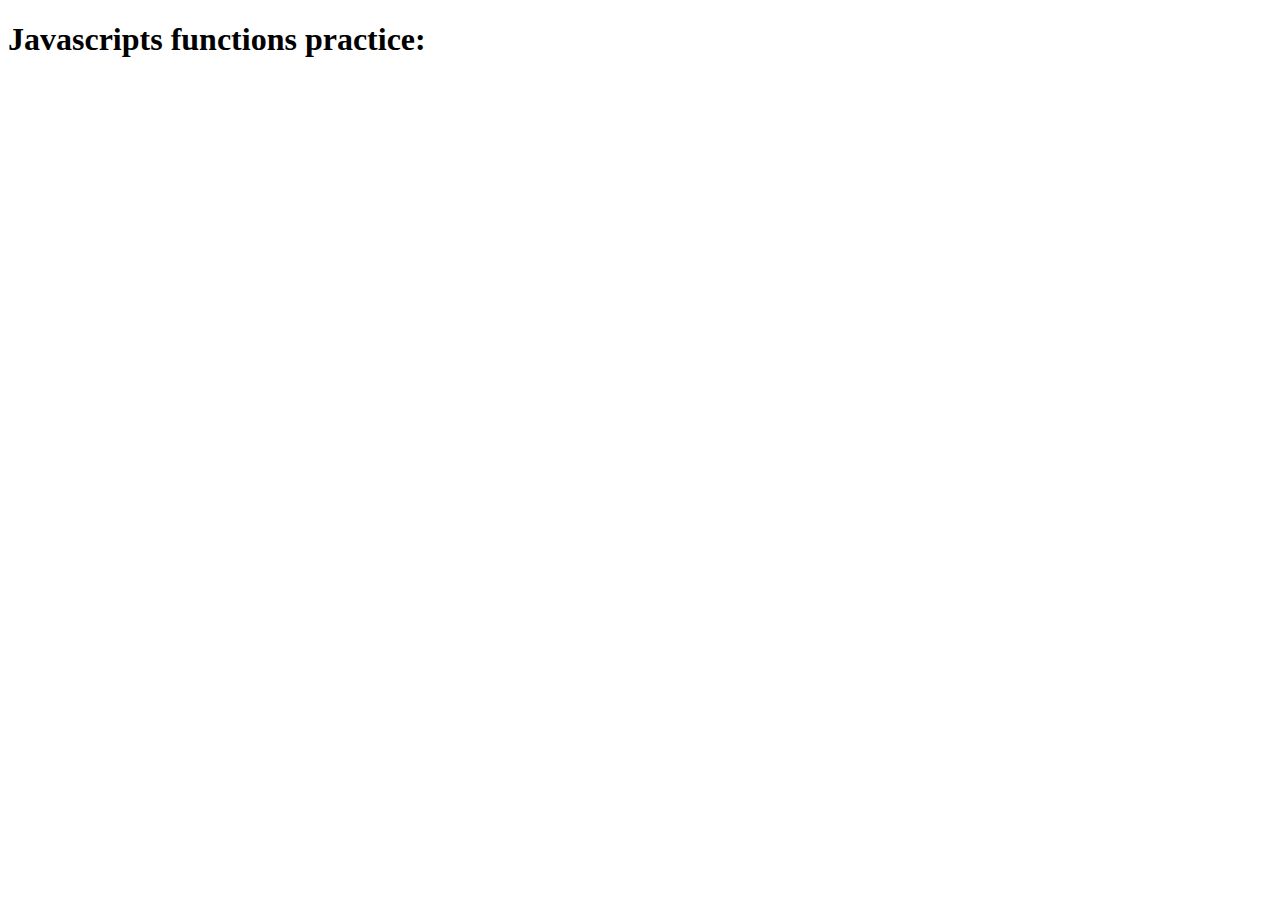
<file: index.html>
<!DOCTYPE html>
<html lang="en">
<head>
    <meta charset="UTF-8">
    <meta name="viewport" content="width=device-width, initial-scale=1.0">
    <meta http-equiv="X-UA-Compatible" content="ie=edge">
    <title>JS</title>
    <script src="index.js"></script>
</head>
<body>
   <h1>Javascripts  functions practice:</h1> 
   
</body>
</html>
</file>
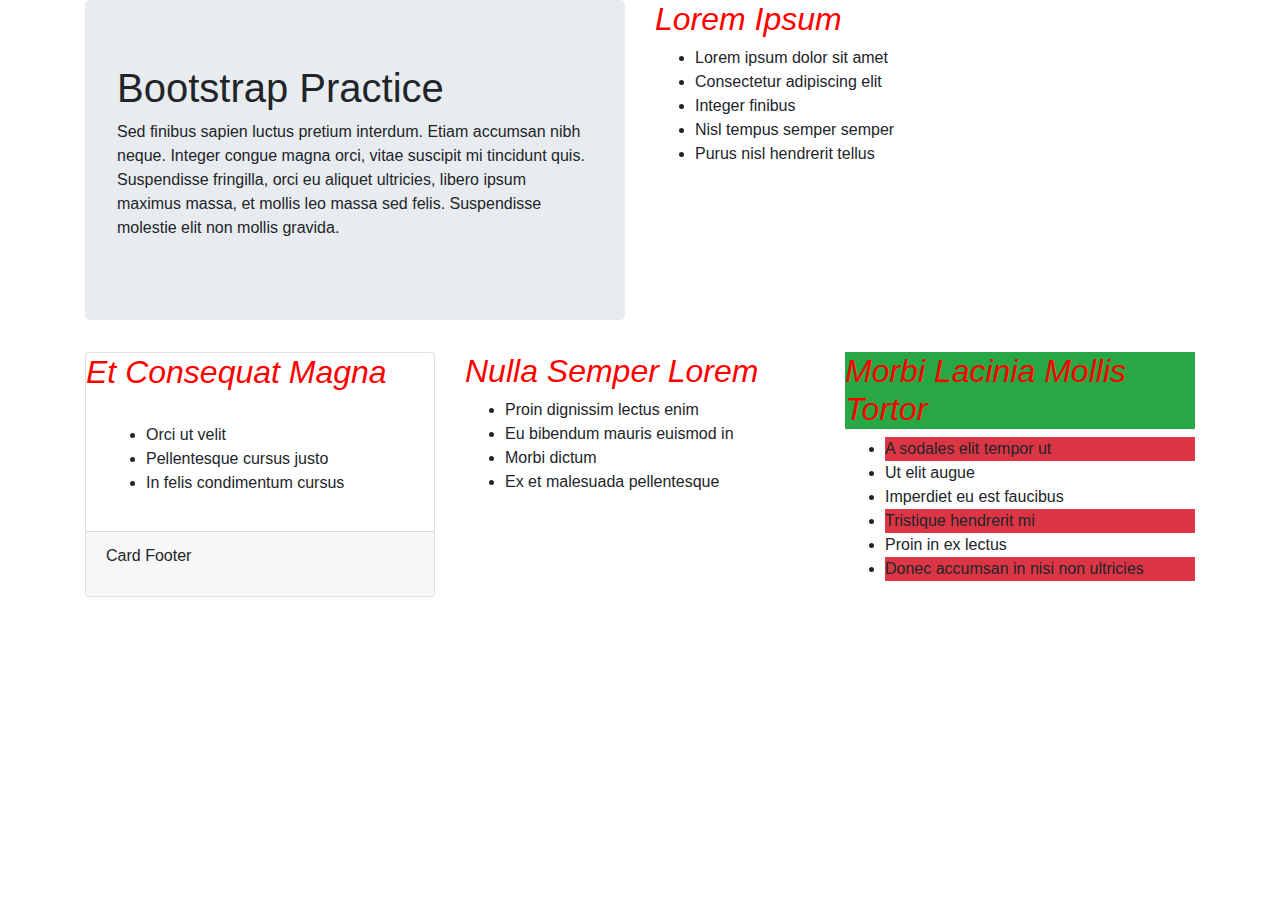
<file: bootstrap-practice/index.html>
<!DOCTYPE html>
<html lang="en">
<head>
    <meta charset="UTF-8">
    <meta name="viewport" content="width=device-width, initial-scale=1.0">
    <meta http-equiv="X-UA-Compatible" content="ie=edge">
    <title>Bootstrap practice</title>
    <link href="css/bootstrap.css" rel="stylesheet" type="text/css">
    <link href="css/index.css" rel="stylesheet" type="text/css">
  
</head>
<body>
  <div class="container">
    <div class="row">
      <div class="col-md-6">
        <div class="jumbotron">
          <h1>Bootstrap Practice</h1>
          <p>Sed finibus sapien luctus pretium interdum. Etiam accumsan nibh neque. Integer congue magna orci, vitae suscipit mi tincidunt quis. Suspendisse fringilla, orci eu aliquet ultricies, libero ipsum maximus massa, et mollis leo massa sed felis. Suspendisse molestie elit non mollis gravida.</p>
        </div>
      </div>
      <div class="col-md-6">
        <div class="well">
          <h2>Lorem Ipsum</h2>
          <ul>
            <li>Lorem ipsum dolor sit amet</li>
            <li>Consectetur adipiscing elit</li>
            <li>Integer finibus</li>
            <li>Nisl tempus semper semper</li>
            <li>Purus nisl hendrerit tellus</li>
          </ul>
        </div>
      </div>
    </div>
    <div class="row">
      <div class="col-md-4">
        <div class="card card-info">
          <div class="card-heading">
            <h2 class="card-title">Et Consequat Magna</h2>
          </div>
          <div class="card-body">
            <ul>
              <li>Orci ut velit</li>
              <li>Pellentesque cursus justo</li>
              <li>In felis condimentum cursus</li>
            </ul>
          </div>
          <div class="card-footer">
            <p>Card Footer</p>
          </div>
        </div>
      </div>
      <div class="col-md-4">
        <h2>Nulla Semper Lorem</h2>
        <ul>
          <li>Proin dignissim lectus enim</li>
          <li>Eu bibendum mauris euismod in</li>
          <li>Morbi dictum</li>
          <li>Ex et malesuada pellentesque</li>
        </ul>
      </div>
      <div class="col-md-4">
        <h2 class="bg-success">Morbi Lacinia Mollis Tortor</h2>
        <ul>
          <li class="bg-danger">A sodales elit tempor ut</li>
          <li>Ut elit augue</li>
          <li>Imperdiet eu est faucibus</li>
          <li class="bg-danger">Tristique hendrerit mi</li>
          <li>Proin in ex lectus</li>
          <li class="bg-danger">Donec accumsan in nisi non ultricies</li>
        </ul>
      </div>
    </div>
  </div>
</body>
</html>
</file>
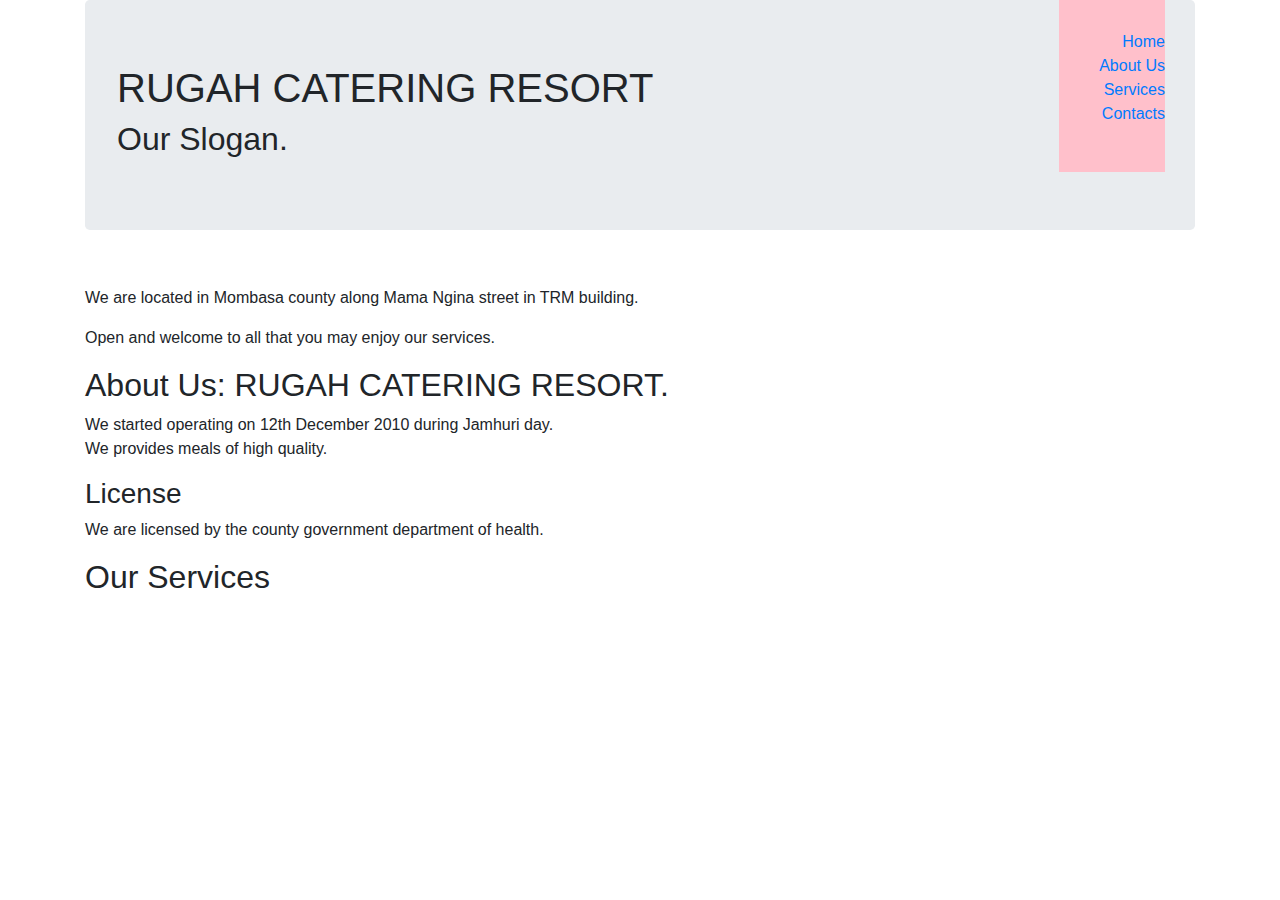
<file: Catering1/index.html>
<!DOCTYPE html>
<html lang="en">
<head>
    <meta charset="UTF-8">
    <meta name="viewport" content="width=device-width, initial-scale=1.0">
    <meta http-equiv="X-UA-Compatible" content="ie=edge">
    <title>Document</title>
    <link href="css/bootstrap.css" rel="stylesheet" type="text/css">

    <link rel="stylesheet" type="text/css" href="index.css">
</head>
<body>
    <div class="container">
    <nav>
        <ul>
            <li><a href="#home">Home</a></li>
            <li><a href="#about">About Us</a></li>
            <li><a href="#services">Services</a></li>
            <li><a href="#contacts">Contacts</a></li>
            
        </ul>
    </nav>
    <div id="#home">
        <div class="jumbotron">
<h1>RUGAH CATERING RESORT</h1>
<h2>Our Slogan.</h2>
</div>
<img>
<p>We are located in <span class loc>Mombasa county along Mama Ngina street in TRM building.</span><Mombasa></p>
<p>Open and welcome to all that you may enjoy our services.</p>

</div>
<div id="#about">
    <h2>About Us: RUGAH CATERING RESORT.</h2>
    <P>We started operating on 12th December 2010 during Jamhuri day.<br>We provides meals of high quality.</P>
<h3>License</h3>
<p>We are licensed by the county government department of health.</p>
</div>
<div id="#services">
    <h2>Our Services </h2>


</div>
</div>
</body>
</html>
</file>
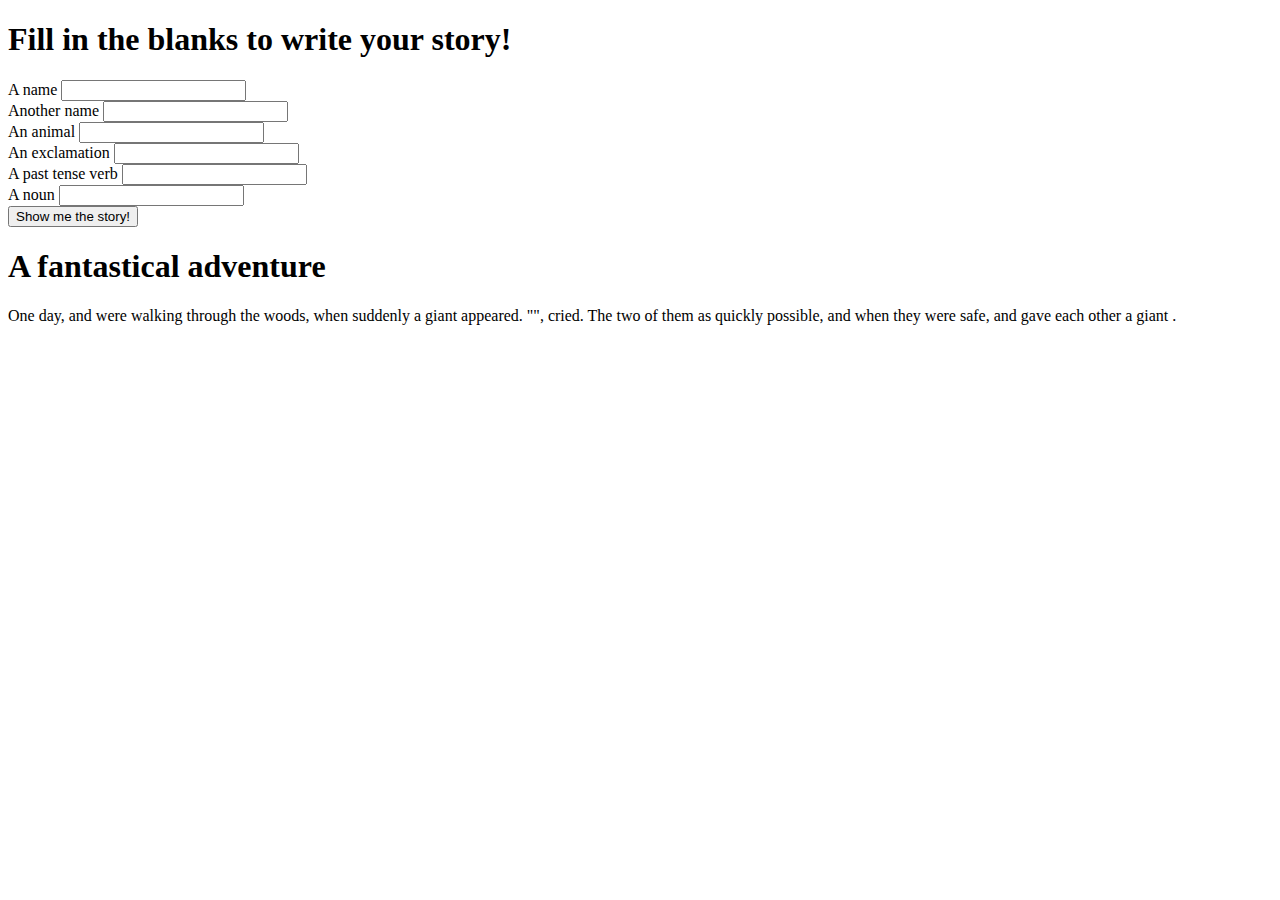
<file: Flashcard/index.html>
<!DOCTYPE html>
<html lang="en">
<head>
    <meta charset="UTF-8">
    <meta name="viewport" content="width=device-width, initial-scale=1.0">
    <meta http-equiv="X-UA-Compatible" content="ie=edge">
    <title>Flashcard.</title>
    <href="css/bootstrap.css" link="stylesheet" type="text/css">
    <href="css/index.css" link="stylesheet" type="text/css">
    <script src="js/jquery-3.4.1.js"></script>
    <script src="js/index.js"></script>
</head>
<body>
    <div class="container">
        <h1>Fill in the blanks to write your story!</h1>
        <div id="blanks">
           <form>
              <div class="form-group">
                 <label for="person1">A name</label>
                 <input id="person1" class="form-control" type="text">
              </div>
              <div class="form-group">
                 <label for="person2">Another name</label>
                 <input id="person2" class="form-control" type="text">
              </div>
              <div class="form-group">
                 <label for="animal">An animal</label>
                 <input id="animal" class="form-control" type="text">
              </div>
              <div class="form-group">
                 <label for="exclamation">An exclamation</label>
                 <input id="exclamation" class="form-control" type="text">
              </div>
              <div class="form-group">
                 <label for="verb">A past tense verb</label>
                 <input id="verb" class="form-control" type="text">
              </div>
              <div class="form-group">
                 <label for="noun">A noun</label>
                 <input id="noun" class="form-control" type="text">
              </div>
              <button type="submit" class="btn">Show me the story!</button>
           </form>
        </div>
        <div id="story">
           <h1>A fantastical adventure</h1>
           <p>One day, <span class="person1"></span> and <span class="person2"></span> were walking through the woods, when suddenly a giant <span class="animal"></span> appeared. "<span class="exclamation"></span>", <span class="person1"></span> cried. The two of them <span class="verb"></span> as quickly possible, and when they were safe, <span class="person1"></span> and <span class="person2"></span> gave each other a giant <span class="noun"></span>.</p>
        </div>
     </div>
</body>
</html>
</file>
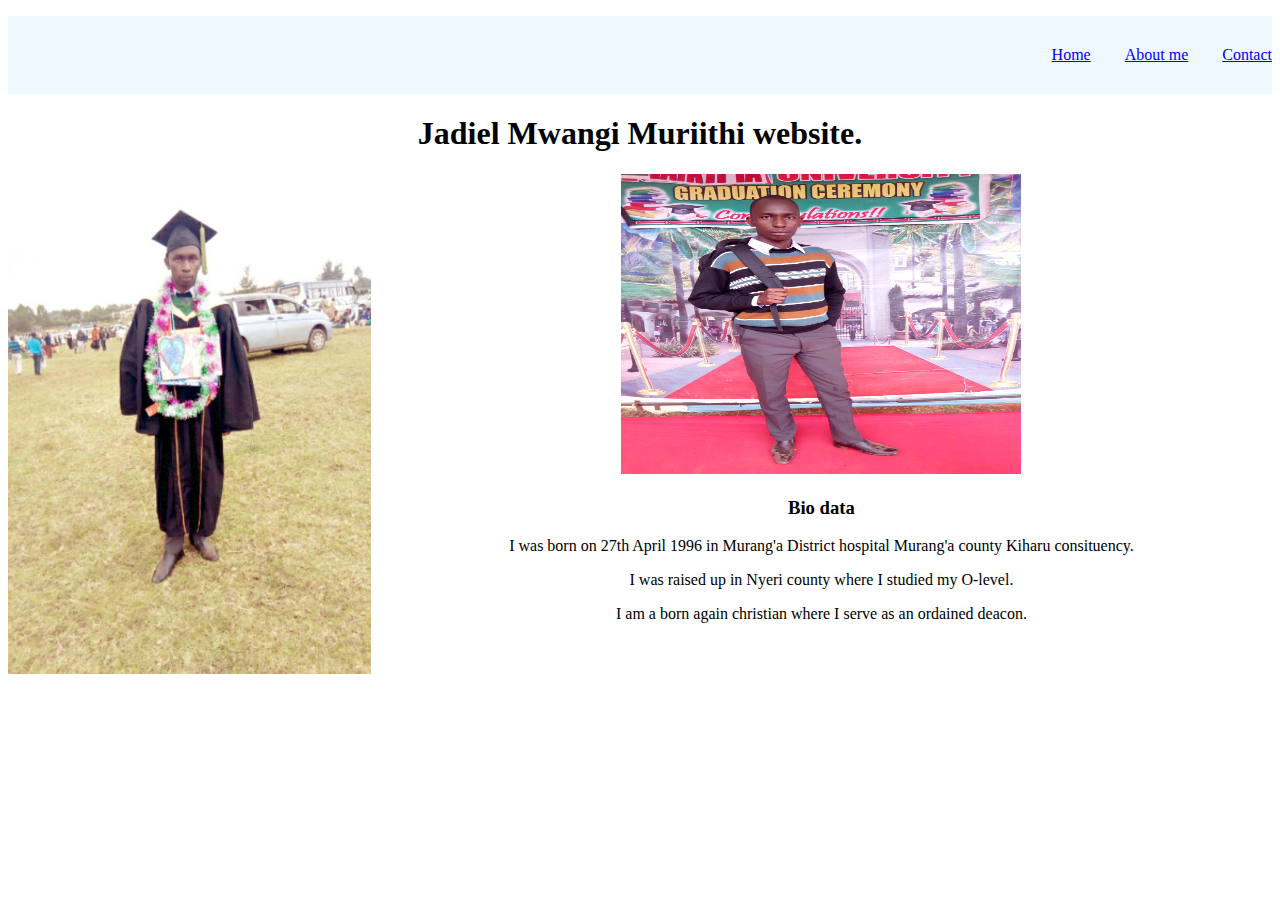
<file: PREP/index.html>
<!DOCTYPE html>
<html lang="en">
<head>
    <meta charset="UTF-8">
    <meta name="viewport" content="width=device-width, initial-scale=1.0">
    <meta http-equiv="X-UA-Compatible" content="ie=edge">
    <title>My website</title>
    <link rel="stylesheet" type="text/css" href="index.css">
</head>
<body>

   <nav>
       <ul>
        <li><a href="#home">Home</a></li>
        <li><a href="#about">About me</a></li>
        <li><a href="#contact">Contact</a></li>
       </ul>
   </nav>
   <div id="home">
    <h1>Jadiel Mwangi Muriithi website.</h1>
    <img id="img" src="./image/mwas.jpg" height="500px" with="700px">
    <img src="./image/mwass.jpg" height=300px width="400px">
    <div id="bio">
    <h3>Bio data</h3>
      <p>I was born on 27th April 1996 in Murang'a District hospital Murang'a county Kiharu consituency.</p>
      <P>I was raised up in Nyeri county where I studied my O-level.</P>
      <p>I am a born again christian where I serve as an ordained deacon.</
   </div>
</body>
</html>
</file>
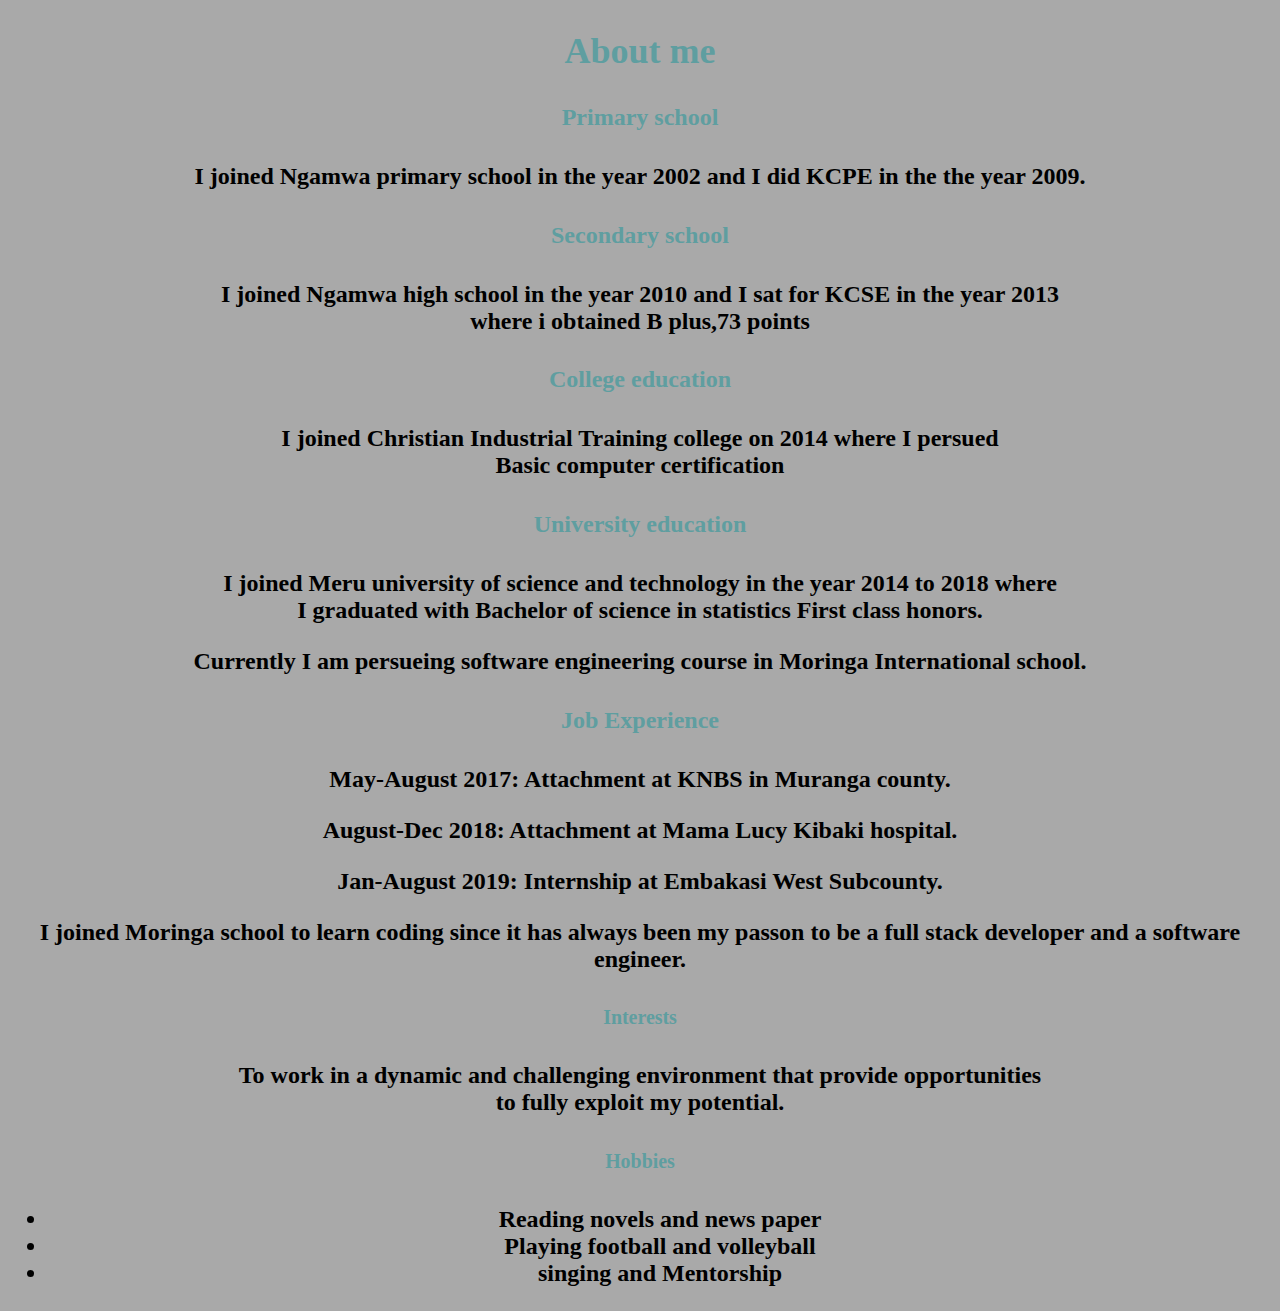
<file: PREP/about.html>
<!DOCTYPE html>
<html lang="en">
<head>
    <meta charset="UTF-8">
    <meta name="viewport" content="width=device-width, initial-scale=1.0">
    <meta http-equiv="X-UA-Compatible" content="ie=edge">
    <title>My website</title>
    <link rel="stylesheet" type="text/css" href="about.css">
</head>
<body>
    <div id="about">
        <h2>About me</h2>
        
      
        <div id="education"></div>
        <h4>Primary school</h4>
        <p>I joined Ngamwa primary school in the year 2002 and I did KCPE in the the year 2009.</p>
        <h4>Secondary school</h4>
        <p>I joined Ngamwa high school in the year 2010 and I sat for KCSE in the year 2013 <br>where i obtained B plus,73 points</p>
        <h4>College education</h4>
        <p>I joined Christian Industrial Training college on 2014 where I persued <br>Basic computer certification</p>
        <h4>University education</h4>
        <p>I joined Meru university of science and technology in the year 2014 to 2018 where<br> I graduated with Bachelor of science in statistics First class honors.</p>
        <p>Currently I am persueing software engineering course in Moringa International school.</p>
      </div>
      <div id="experience">
          <h4>Job Experience</h4>
          <p>May-August 2017: Attachment at KNBS in Muranga county.</p>
          <p>August-Dec 2018: Attachment at Mama Lucy Kibaki hospital.</p>
          <p>Jan-August 2019: Internship at Embakasi West Subcounty.</p>
  
      </div>
      <p>I joined Moringa school to learn coding since it has always been my passon to be a full stack developer and a software engineer.</p>
      <div id="interest">
       <h5>Interests</h5>  
       <p>To work in a dynamic and challenging environment that provide opportunities <br> to fully exploit my potential.</p> 
       
       <h5>Hobbies</h5>
       <div id="hobbie">
       <ul>
           <li>Reading novels and news paper</li>
           <li>Playing football and volleyball</li>
           <li>singing and Mentorship</li>
       </ul>
      </div>
       </div>
    </div>
</body>
</html>
</file>
<file: bootstrap-practice/css/index.css>
h2{
    color: red;
    font-style: italic;
}
</file>
<file: Catering1/index.css>
nav{
    text-align: right;
    background-color: pink;
    display: inline-block;
    margin-left: 10px;
    padding-top: 30px;
    padding-bottom: 30px;
    margin-right: 30px;
    float: right;
   
}
nav ul{
    list-style: none;
}
nav li{
    /* display: inline-block;
    margin-left: 10px;
    padding-top: 30px;
    padding-bottom: 30px;
    margin-right: 30px; */
}
nav a:hover{
    color:red;
}
.loc{
    color: blue;
}
#home{
   background-image: url(/image/hotel.jpg);
   background-repeat: no-repeat;
   background-size: cover; 
}
</file>
<file: PREP/index.css>
nav{
    text-align: right;
    background-color: aliceblue;
}
nav li{
display:inline-block;
margin-left: 30px;
padding-bottom: 30px;
padding-top: 30px;
}
nav a:hover{
    color:red:
}
.sticky{
    height: 100px;
    width: 100%;

}
#home{
    text-align: center;
}
#bio{
    margin-left: auto;
    margin-left: auto;
}
#img{

    float: left;
}
</file>
<file: PREP/about.css>
#img{

    float: left;
}
body{
    text-align: center;
    font-weight: 800;
    font-size: x-large;
    font-style: normal;
    background-color: darkgray;
}
#hobbie{
    margin-left: auto;
    margin-right: auto; 
}
h2, h3, h4, h5{
 color:cadetblue;
}
</file>
